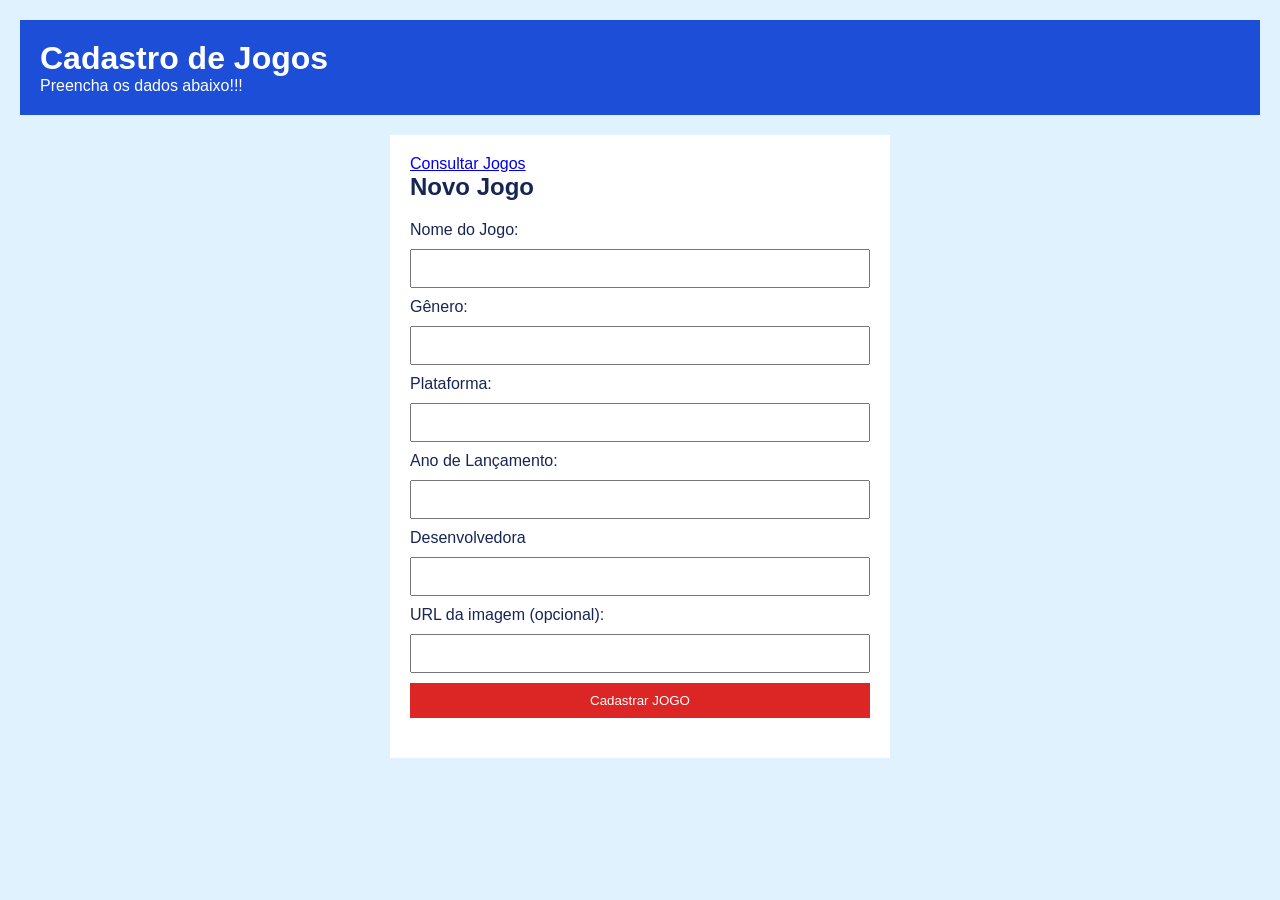
<file: index.html>
<!DOCTYPE html>
<html lang="pt-BR">
  <head>
    <meta charset="UTF-8" />
    <title>Cadastro de Jogos</title>
    <link rel="stylesheet" href="css/style.css" />
    <script src="js/post.js" defer></script>
  </head>
  <body>
    <header>
      <h1>Cadastro de Jogos</h1>
      <p>Preencha os dados abaixo!!!</p>
    </header>
    <main>
      <section>
        <p><a href="pages/get.html">Consultar Jogos</a></p>
        <h2>Novo Jogo</h2>

        <form id="form-jogo">
          <label for="title">Nome do Jogo: </label>
          <input id="title" name="title" type="text" minlength="3" maxlength="120" required />

          <label for="genero">Gênero: </label>
          <input id="genero" name="genero" type="text" required />

          <label for="plataforma"> Plataforma: </label>
          <input id="plataforma" name="plataforma" type="text" required />

          <label for="ano_lancamento"> Ano de Lançamento:</label>
          <input id="ano_lancamento" name="ano_lancamento" type="text" required />

          <label for="desenvolvedora">Desenvolvedora </label>
          <input id="desenvolvedora" name="desenvolvedora" type="text" required />


          <label for="imageUrl">URL da imagem (opcional): </label>
          <input id="imageUrl" name="imageUrl" type="url" />

          <button type="submit">Cadastrar JOGO</button>
        </form>

        <p id="resposta"></p>
      </section>
    </main>
  </body>
</html>
</file>
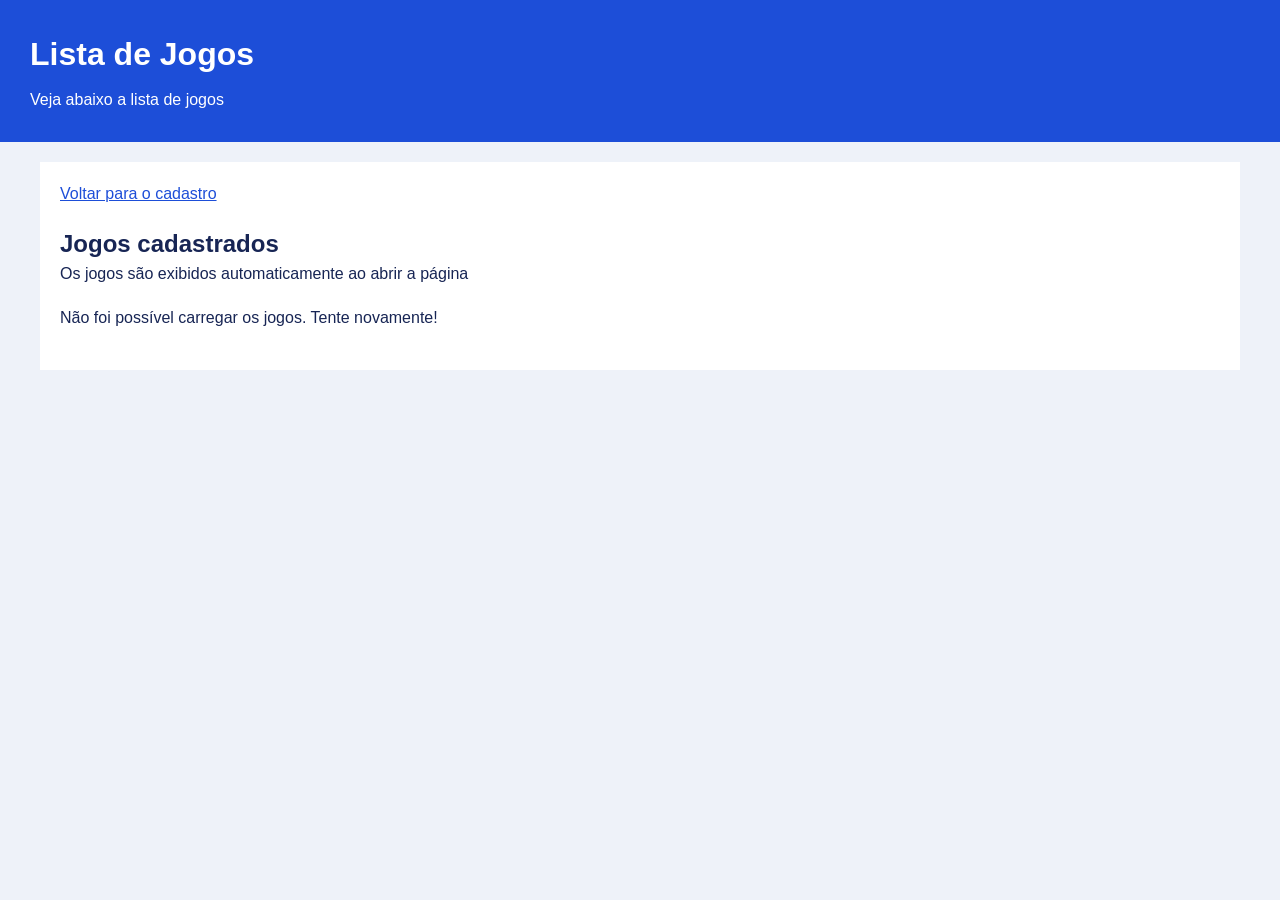
<file: pages/get.html>
<!DOCTYPE html>
<html lang="pt-BR">
  <head>
    <meta charset="UTF-8" />
    <title>Lista de Jogos</title>
    <link rel="stylesheet" href="../css/get.css" />
    <script src="../js/get.js" defer></script>
  </head>
  <body>
    <header>
        <h1>Lista de Jogos</h1>
        <p>Veja abaixo a lista de jogos</p>
    </header>
    <main>
        <p><a href="../index.html">Voltar para o cadastro</a></p>
        <section id ="container-titulo-lista">
            <h2 id="titulo-lista">Jogos cadastrados</h2>
            <p>Os jogos são exibidos automaticamente ao abrir a página</p>
            <p id="resposta"></p>
            <ul id="lista-jogos"></ul>
        </section>
    </main>

<template id="modelo-jogo">
    <li>
        <section class="card-capa">
            <span class="sem-imagem">Imagem indisponível</span>
            <img class="imagem-jogo" alt="">
        </section>

        <section class="card-conteudo">
            <h3 class="nome">Nome</h3>

            <p><strong>Gênero:</strong> <span class="genero"></span></p>

            <p><strong>Plataforma:</strong> <span class="plataforma"></span></p>

            <p><strong>Ano de Lançamento:</strong> <span class="ano_lancamento"></span></p>

            <p><strong>Desenvolvedora:</strong> <span class="desenvolvedora"></span></p>
        </section>
    </li>
</template>

    </body>
</html>
</file>
<file: css/style.css>
* {
  box-sizing: border-box;
  margin: 0;
  padding: 0;
}

body {
  background-color: #e0f2fe;
  color: #172554;
  font-family: Arial, sans-serif;
  padding: 20px;
}

header,
footer {
  background-color: #1d4ed8;
  color: white;
  padding: 20px;
}

main {
  background-color: white;
  margin: 20px auto;
  max-width: 500px;
  padding: 20px;
}

form {
  display: flex;
  flex-direction: column;
  gap: 10px;
  margin-top: 20px;
}

input,
button {
  padding: 10px;
}

button {
  background-color: #dc2626;
  border: 0;
  color: white;
  cursor: pointer;
}

#resposta {
  margin-top: 20px;
}
</file>
<file: css/get.css>
* {
  box-sizing: border-box;
  margin: 0;
  padding: 0;
}

body {
  background-color: #eef2f9;
  color: #172554;
  font-family: Arial, sans-serif;
  line-height: 1.5;
}

header {
  background-color: #1d4ed8;
  color: white;
  padding: 30px;
}

header p {
  margin-top: 10px;
}

main {
  background-color: white;
  max-width: 1200px;
  margin: 20px auto;
  padding: 20px;
}

h2 {
  margin-top: 20px;
}

a {
  color: #1d4ed8;
}

button {
  background-color: #1d4ed8;
  color: white;
  border: none;
  border-radius: 8px;
  padding: 12px 20px;
  margin-top: 20px;
  cursor: pointer;
}

button:disabled {
  opacity: 0.6;
  cursor: wait;
}

#resposta {
  margin-top: 20px;
}

/* Lista de jogos */
#lista-jogos {
  display: flex;
  flex-wrap: wrap;
  gap: 20px;
  list-style: none;
  margin-top: 20px;
}

/* Card de cada jogo */
#lista-jogos li {
  flex: 1 1 260px;
  min-width: 0;
  background-color: #eff6ff;
  border: 1px solid #bfdbfe;
  border-radius: 8px;
  overflow: hidden;
}

/* Imagem do jogo */
.card-capa {
  height: 220px;
  background-color: #dbeafe;
}


.card-capa img {
  width: 100%;
  height: 100%;
  object-fit: cover;
}

.sem-imagem {
  padding: 20px;
  color: #334155;
}

/* Informações do jogo */
.card-conteudo {
  padding: 20px;
}

.card-conteudo h3 {
  margin-bottom: 10px;
}

.card-conteudo p {
  margin-top: 8px;
}

.card-conteudo strong {
  color: #172554;
}

footer {
  background-color: #1d4ed8;
  color: white;
  text-align: center;
  padding: 20px;
}
</file>
